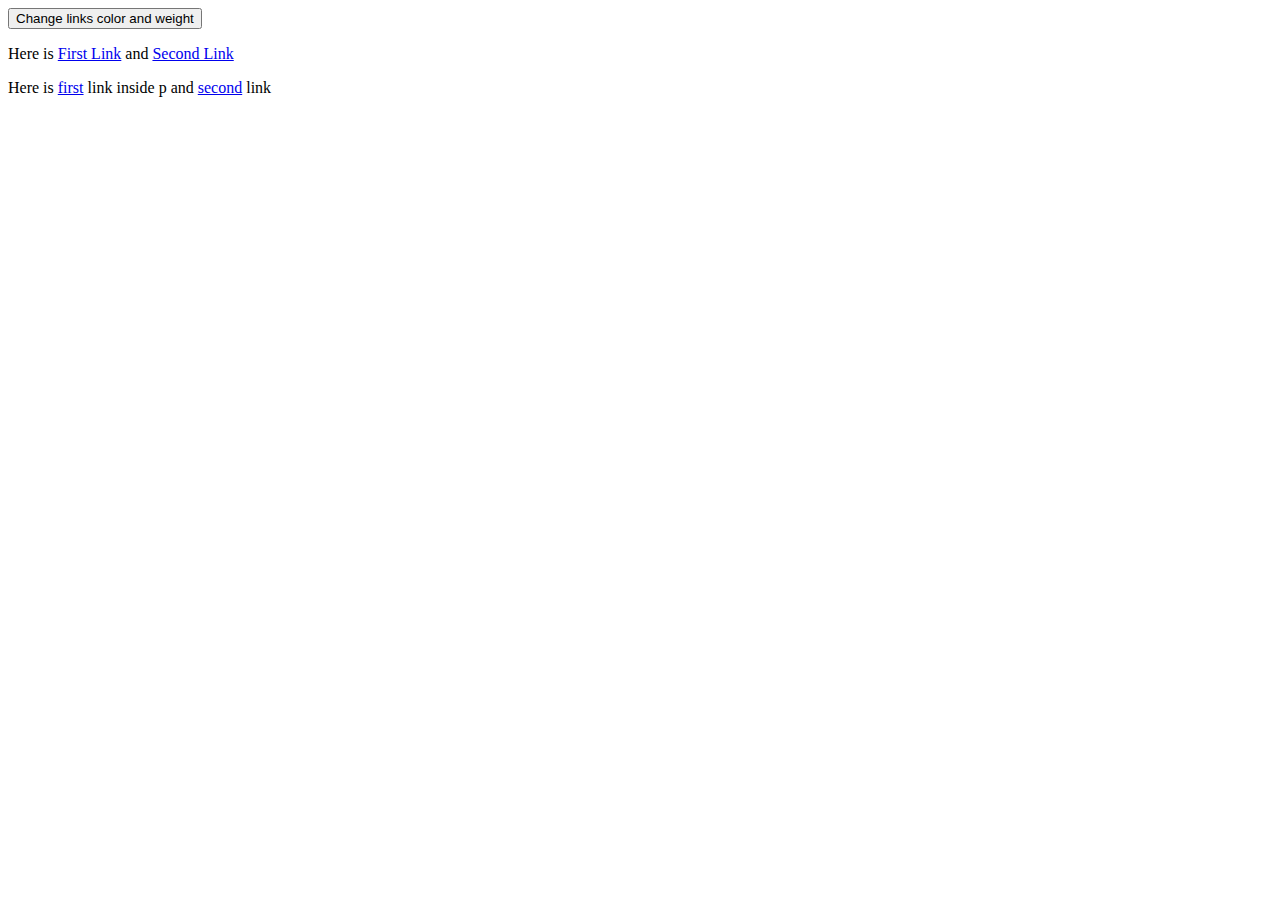
<file: HW_practice/Index.html>
<!DOCTYPE html>
<html lang="en">
<head>
    <meta charset="UTF-8">
    <title>Lesson 12</title>
    <script defer src="script.js"></script>
</head>
<body>
    <button>Change links color and weight</button>
    <div id="container">
        <p>Here is <a href='https://yahoo.com' target='_blank'>First Link</a> and <a href='https://google.com' target='_blank'>Second Link</a></p>
        <p>Here is  <a href='https://yahoo.com' target='_blank'>first</a> link inside p and <a href='https://google.com' target='_blank'>second</a> link</p>
    </div>   

 
</body>

</html>
</file>
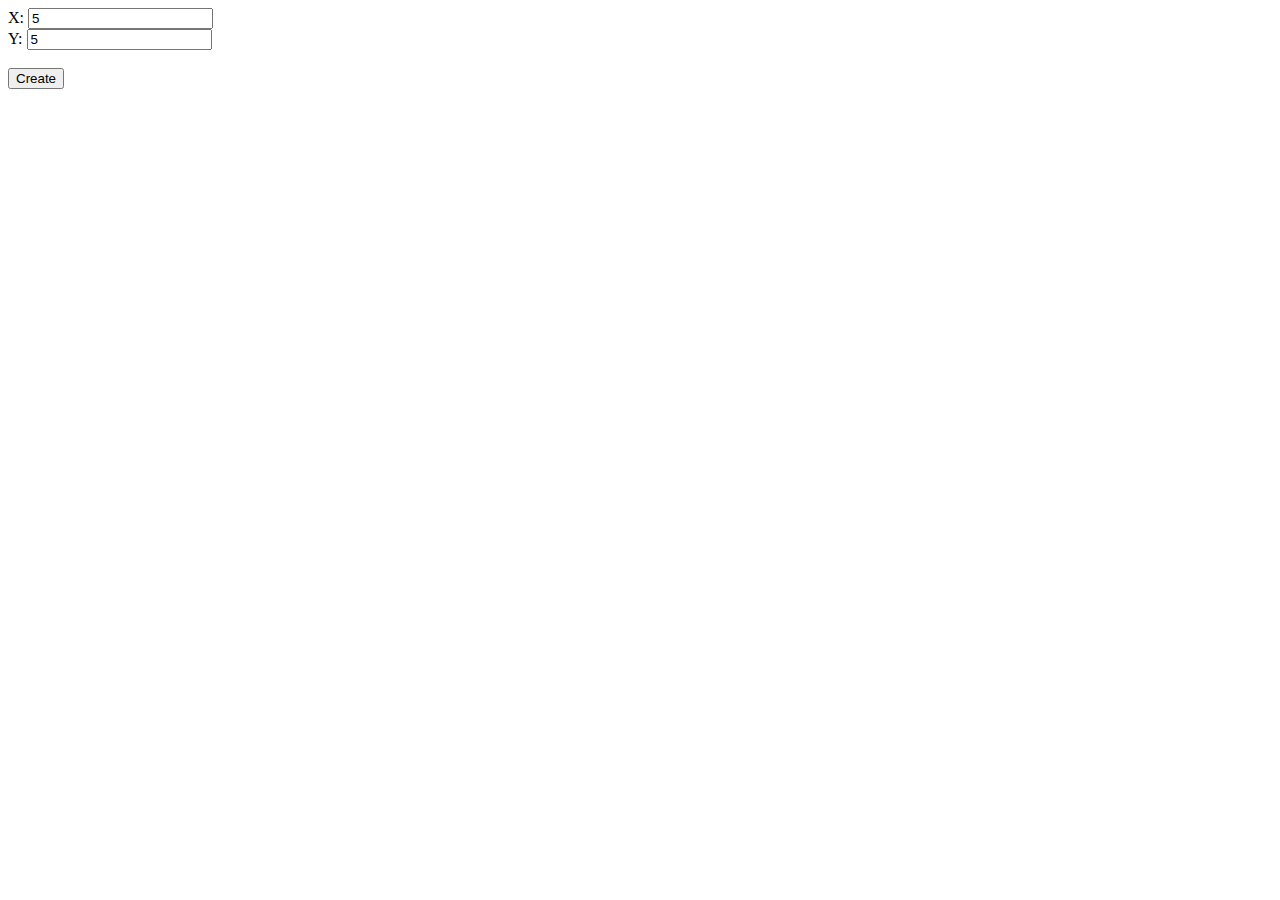
<file: Lesson - 14/Index.html>
<!DOCTYPE html>
<html lang="en">

<head>
    <meta charset="UTF-8">
    <title>Lesson 12</title>
    <script defer src="script.js"></script>
    <link rel="stylesheet" href="styles.css">
</head>

<body>
    <div>
        <div>
            <label for="x">X:</label>
            <input id='x' type="text" value="5">
        </div>  
        <div>
            <label for="y">Y:</label>
            <input id='y' type="text" value="5">
        </div>
        <br />
        <button>Create</button>
    </div>

    <div id='container'></div>
</body>

</html>
</file>
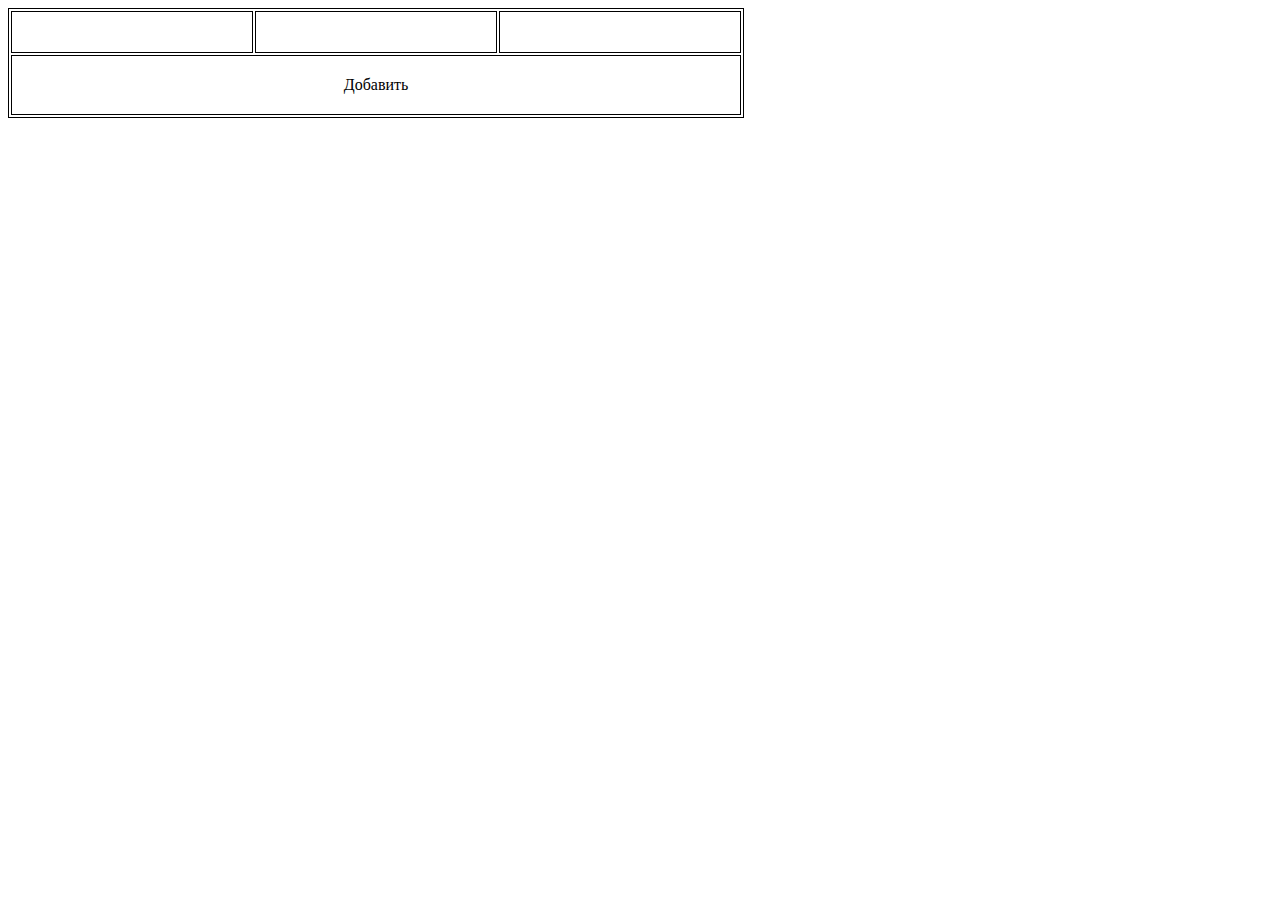
<file: Lesson-13/index.html>
<html>
    <head>
        <meta charset="utf-8">
        <script defer type="text/javascript" src="main.js"></script>
        <link rel="stylesheet" href="styles.css">
    </head>
    <body>
        <table id="main-table">
            <tr>                
                <td></td>
                <td></td>
                <td></td>
              </tr>
              <tr>
                <td id = "addRow" colspan="3">Добавить</td>
              </tr>             
        </table>
    </body>    
</html>
</file>
<file: Lesson - 14/styles.css>
table{
    border: 1px solid;
}

tr{
    height: 50px;
}

td{
    border: 1px solid;
    min-width: 50px;
}

label{
    width: 10px;
}
</file>
<file: Lesson-13/styles.css>
table{
    border: 1px solid;
    cursor: pointer;
}

tr{
    min-height: 100px;
}

td{
    border: 1px solid;
    padding: 20px;
    min-width: 200px;
}

button{
    height: 50px;
    width: 100%;
}

#addRow{
    text-align: center;
}
</file>
